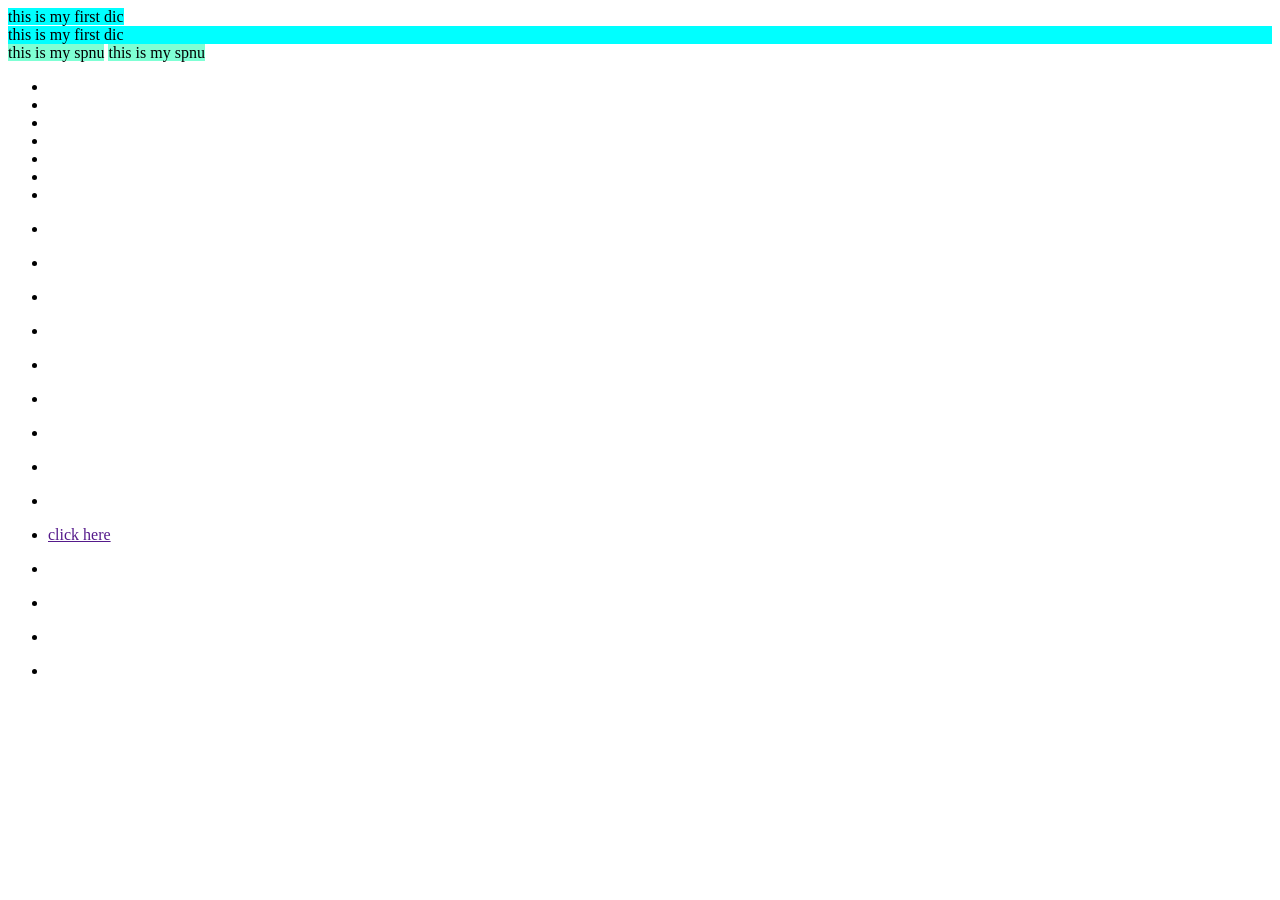
<file: projectOne/index1.html>
<!DOCTYPE html>
<html lang="en">
<head>
    <meta charset="UTF-8">
    <meta name="viewport" content="width=device-width, initial-scale=1.0">
    <title>Document</title>
</head>
<body>
   <!-- <p><img src="" alt=""></p>
   <p>
    <p>
        <p>
            <p></p>
        </p>
    </p>
    </p> --> 
<!-- 
   <article></article>
   <section></section>
   <p>this is my paragraph</p>
   <article>this is my article</article>
   <section>this is my main section</section>
   <p><a href=""></a></p>
   <p></p>
   <a href=""></a>

   <p>Lorem ipsum dolor, sit amet consectetur adipisicing.</p>
   <p>i study in benten unversity</p>
    for creating we use p#para1 -->
    <!-- <p id="para1"></p>
    <article id="article1"></article>
    <p class="para"></p>
    <section class="lion dog cat billi"></section>
   <a href="">click here</a> --> 

   <!-- <p>
    <ul>
        <li>A</li>
        <li>B</li>
        <li>C</li>
        <li>D</li>
    </ul>
   </p>
   <p></p>
   <article></article>
   <section></section> -->
   <!-- section>p*3 -->
    <!-- <section>
        <p></p>
        <p></p>
        <p></p>
    </section> -->

   
   <!-- section>p+p+p -->
   <!-- <section>
    <p></p>
    <p></p>
    <p></p>
   </section> -->
   <!-- table>tr>td*3 -->
    <!-- <header></header>
    <main></main>
    <footer></footer> -->
    <!-- section>(ul>li*2)+footer
   <section>
    <ul>
        <li></li>
        <li></li>
    </ul>
    <footer></footer>
   </section> -->

<!-- div tag non semantics tags generic container tag wrapping
 block element and inline element-->

   <!-- <div class="container"></div>
   <div class="wrapper"></div> -->
   <div style="background-color: aqua; display: inline;">this is my  first dic</div>
   <div style="background-color: aqua;">this is my  first dic</div>
   <!-- <span style="background-color: yellow;">this is span tag</span> 
    inline element - -->
     <span style="background-color: aquamarine;">this is my spnu</span>
     <span style="background-color: aquamarine;">this is my spnu</span>
    <ul>
        <li></li>
        <li></li>
        <li></li>
        <li></li>
        <li></li>
        <li></li>
        <li></li>
    </ul>
    <ul>
        <li>
            <p></p>
        </li>
        <li>
            <p></p>
        </li>
        <li>
            <p></p>
        </li>
        <li>
            <p></p>
        </li>
        <li>
            <p></p>
        </li>
        <li>
            <p></p>
        </li>
        <li>
            <p></p>
        </li>
    </ul>
    <ul>
        <li>
            <p><a href=""></a></p>
        </li>
        <li>
            <p><a href=""></a></p>
        </li>
        <li>
            <p><a href="">click here</a></p>
        </li>
        <li>
            <p><a href=""></a></p>
        </li>
        <li>
            <p><a href=""></a></p>
        </li>
        <li>
            <p><a href=""></a></p>
        </li>
        <li>
            <p><a href=""></a></p>
        </li>
    </ul>
</body>
</html>
</file>
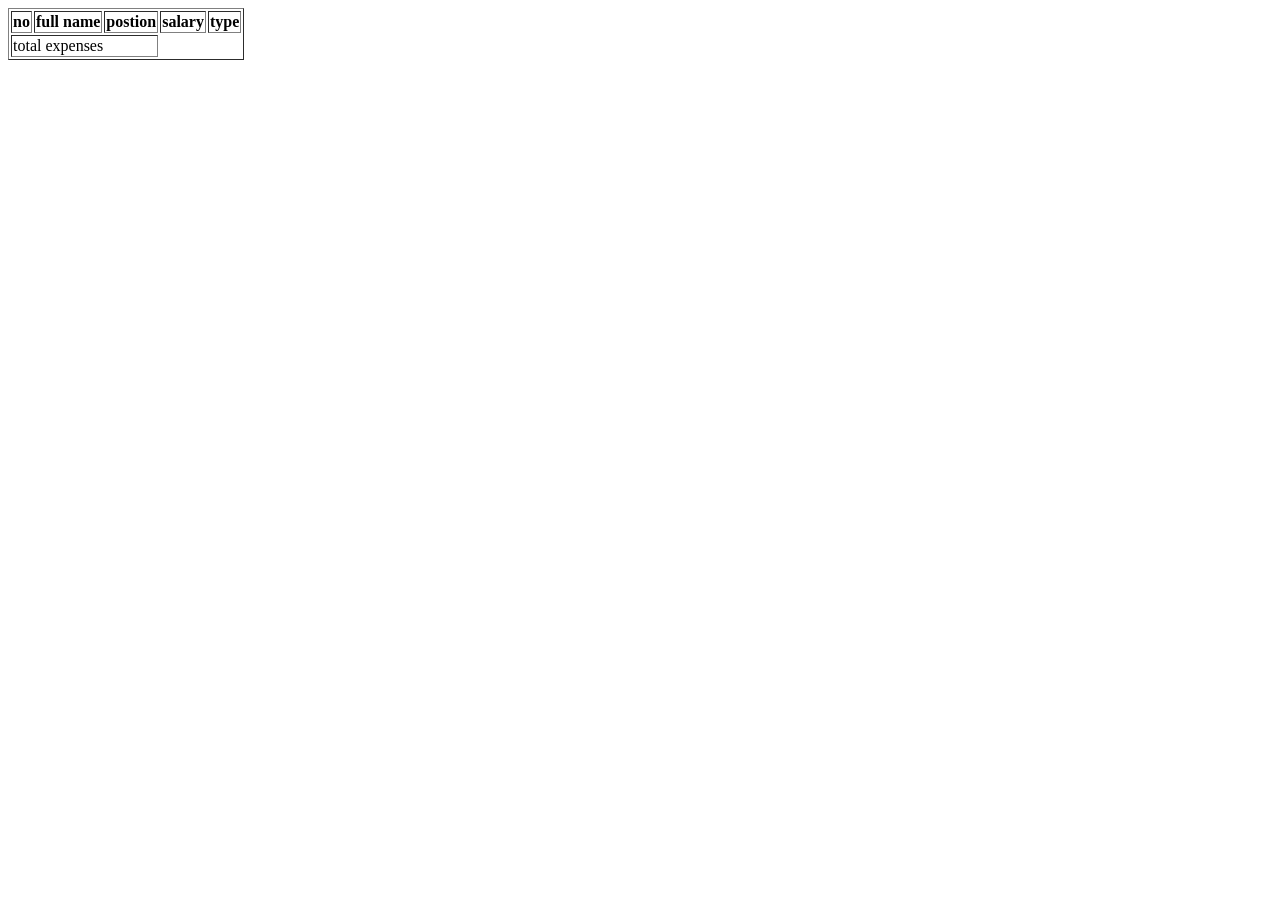
<file: projectOne/index2.html>
<!DOCTYPE html>
<html lang="en">
<head>
    <meta charset="UTF-8">
    <meta name="viewport" content="width=device-width, initial-scale=1.0">
    <title>Document</title>
</head>
<body>
    <!-- <table border="1">
    <thead>
        <th>student name</th>
    <th>student id</th>
    <th>gender</th>
    <th>age</th>
</thead>
    <tbody>
        <tr>
        <td>12</td>
         <td>57555</td>
        <td>male</td> -->
        <!-- <td colspan="3">45</td>
    </tr>
    <tr>
        <td>12</td>
        <td>57555</td>
        <td>male</td>
        <td rowspan="3">45</td>
    </tr>
    <tr>
        <td>12</td>
        <td>57555</td>
        <td>male</td>
       
    </tr>
    <tr>
        <td>12</td>
        <td>57555</td>
        <td>male</td>
    
    </tr>
</tbody>
    </table> -->
    <!-- <table border="1">
      <tr>
        <td>column 1</td>
        <td>column2</td>
        <td>column3</td>
      </tr>
      <tr>
        <td rowspan="2">row1 cell1</td>
        <td>r0w1 cell2</td>
        <td>row1 cell3</td>
      </tr>
      <tr>
        
        <td>rpw2</td>
        <td>rpw2</td>
      </tr>
      <tr>
        
        <td colspan="3">row3</td>
       
      </tr>

    </table> 
</body> -->
<table border="1">
  <thead>
    <th>no</th>
    <th>full name</th>
    <th>postion</th>
    <th>salary</th>
    <th>type</th>
  </thead>
  <tbody>









  </tbody>
  <tfoot>
    <tr>
      <td colspan="3">total expenses</td>

    </tr>


  </tfoot>

</table>



</body>
</html>
</file>
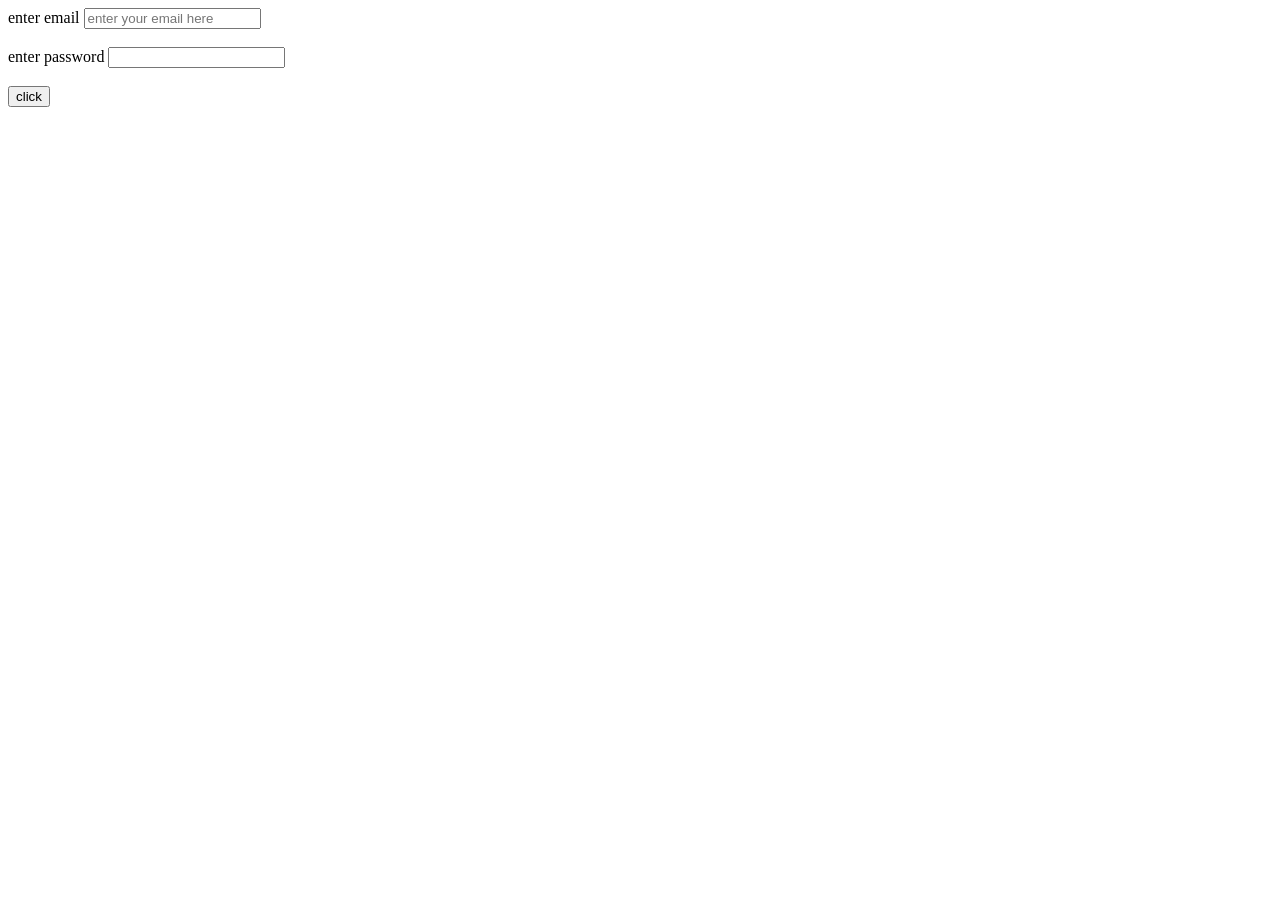
<file: projectOne/index3.html>
<!DOCTYPE html>
<html lang="en">
<head>
    <meta charset="UTF-8">
    <meta name="viewport" content="width=device-width, initial-scale=1.0">
    <title>Document</title>
</head>
<body>
   <form >
    <label for="email">enter email</label>
    <input type="text" id="email" placeholder="enter your email here">


    <br/>
    <br/>
    <label for="password">enter password</label>
    <input type="text" id="password" name="babbar">
    <br/>
    <br/>


    <input type="submit" value="click">
    <!-- <button>click here</button> 
     select for drop down option
     textarea for taking multiple input
     fieldset used to group  bohut sare elements
      caption legend-->












   </form> 
    
</body>
</html>
</file>
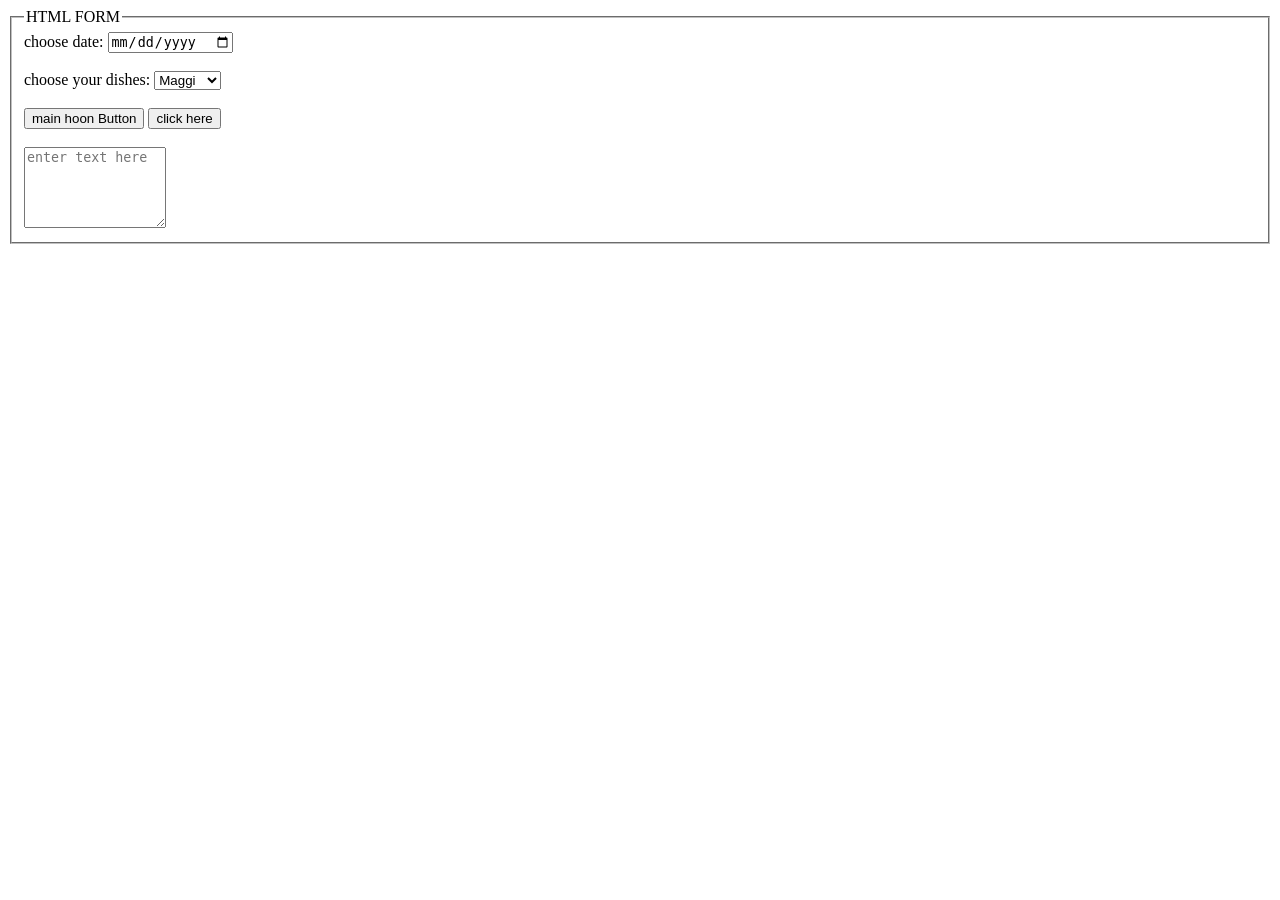
<file: projectOne/index4.html>
<!DOCTYPE html>
<html lang="en">
<head>
    <meta charset="UTF-8">
    <meta name="viewport" content="width=device-width, initial-scale=1.0">
    <title>Document</title>
</head>
<body>
    <form>
        <fieldset>
        <legend>HTML FORM</legend>
        <label for="datepicker">choose date:</label>
        <input type="date" id="datepicker">
        <br>
        <br>
        <label for="selector1">choose your dishes:</label>
        <select name="dishes" id="selector1">
            <option value="maggi">Maggi</option>
            <option value="kurkure">kurkure</option>

        </select>
        <br>
        <br>

        <button>main hoon Button</button>
        <input type="submit" value="click here">
        <br>
        <br>

        <textarea name="textarea1" id="textarea1" cols="15" rows="5" placeholder="enter text here"></textarea>

    </fieldset>

    







    </form>
    
</body>
</html>
</file>
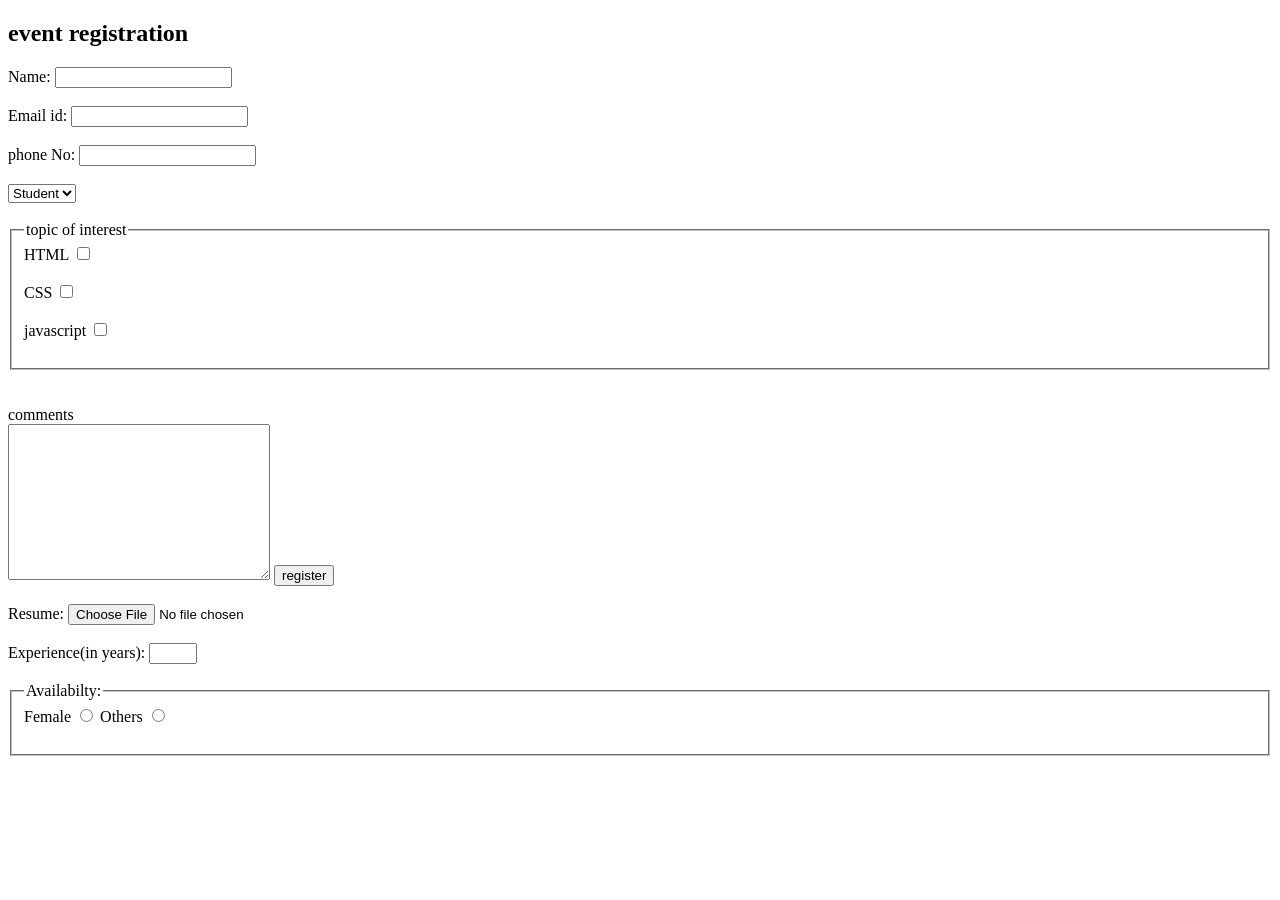
<file: projectOne/index5.html>
<!DOCTYPE html>
<html lang="en">
<head>
    <meta charset="UTF-8">
    <meta name="viewport" content="width=device-width, initial-scale=1.0">
    <title>document</title>
</head>
<body>
    <!-- <form>
   <label for="textfield1">Textfield:</label>
 <input type="text" name="textfield1" id="textfield1">
 <br>
 <br>


 <label for="button1">"Buttton":</label>
 <input type="submit" name="button1" id="button1" value="subsribe">
 <br>
 <br>


 <label for="radio1">Male</label>
 <input type="radio" name="radio1" id="radio1">
 
 
 
 <label for="radio2">Female</label>
 <input type="radio" name="radio2" id="radio2">
 
 
 <label for="radio3">Others</label>
 <input type="radio" name="radio3" id="radio3">
 <br/>
 <br/>
 
 
 <label for="checkbox1">English</label>
 <input type="checkbox" name="checkbox1" id="checkbox1">
 
 
 <label for="checkbox2">Hindi</label>
 <input type="checkbox" name="checkbox2" id="checkbox2">
 <br>
 <br>


 
 <label for="fileselect1">Upload:</label>
 <input type="file" name="fileselect1" id="fileselect1">
 <br>
 <br>


 <input type="image"  name="imageButton1" id="imageButton1" alt="click here" src="download.png"
 height="30px" width="20px">
 <br>
 <br>

 <label for="password1">Enter Password: </label>
 <input type="password" name="password1" id="password1">
 <br>
 <br>


 <label for="datepicker1">Enter Date: </label>
 <input type="date" name="datepicker1" id="datepicker1">

</form> -->
  <h2>event registration</h2>
  <form >
    <label for="name"> Name: </label>
    <input type="text" id="name" name="name">
    <br>
    <br>

    <label for="emailId">Email id: </label>
    <input type="email" id="emailId" name="emailId">
    <br>
    <br>


    <label for="phone no">phone No: </label>
    <input type="tel" id="phone no" name="phone no">
    <br>
    <br>

    <select name="occupationtype" id="occupationtype">

        <option value="student">Student</option>
        <option value="professional1">others</option>
    </select>
    <br>
    <br>


    <fieldset>
        <legend>topic of interest</legend>
        <label for="checkbox1">HTML</label>
 <input type="checkbox" name="checkbox1" id="checkbox1">
 <br>
 <br>

 <label for="checkbox2">CSS</label>
 <input type="checkbox" name="checkbox2" id="checkbox2">
 <br>
 <br>
 
 <label for="checkbox3">javascript</label>
 <input type="checkbox" name="checkbox3" id="checkbox3">
 <br>
 <br>
        
    </fieldset>
<br>
<br>
<label for="textarea1">comments</label>
<br>

<textarea name="textarea1" id="textarea1" cols="30" rows="10"></textarea>
<button>register</button>
<br>
<br>



 <label for="fileuploaded">Resume:</label>
 <input type="file" name="fileuploaded" id="fileuploaded">
<br>
<br>

 <label for="counter"> Experience(in years):</label>
 <input type="number" name="counter" id="counter " min="0" max="50">
<br>
<br>


 <fieldset>
    <legend>Availabilty:
    </legend>
    <label for="radio2">Female</label>
 <input type="radio" name="radio" id="radio2">
 
 
 <label for="radio3">Others</label>
 <input type="radio" name="radio" id="radio3">
 <br/>
 <br/>
 
 

 </fieldset>

    










  </form>
</body>
</html>
</file>
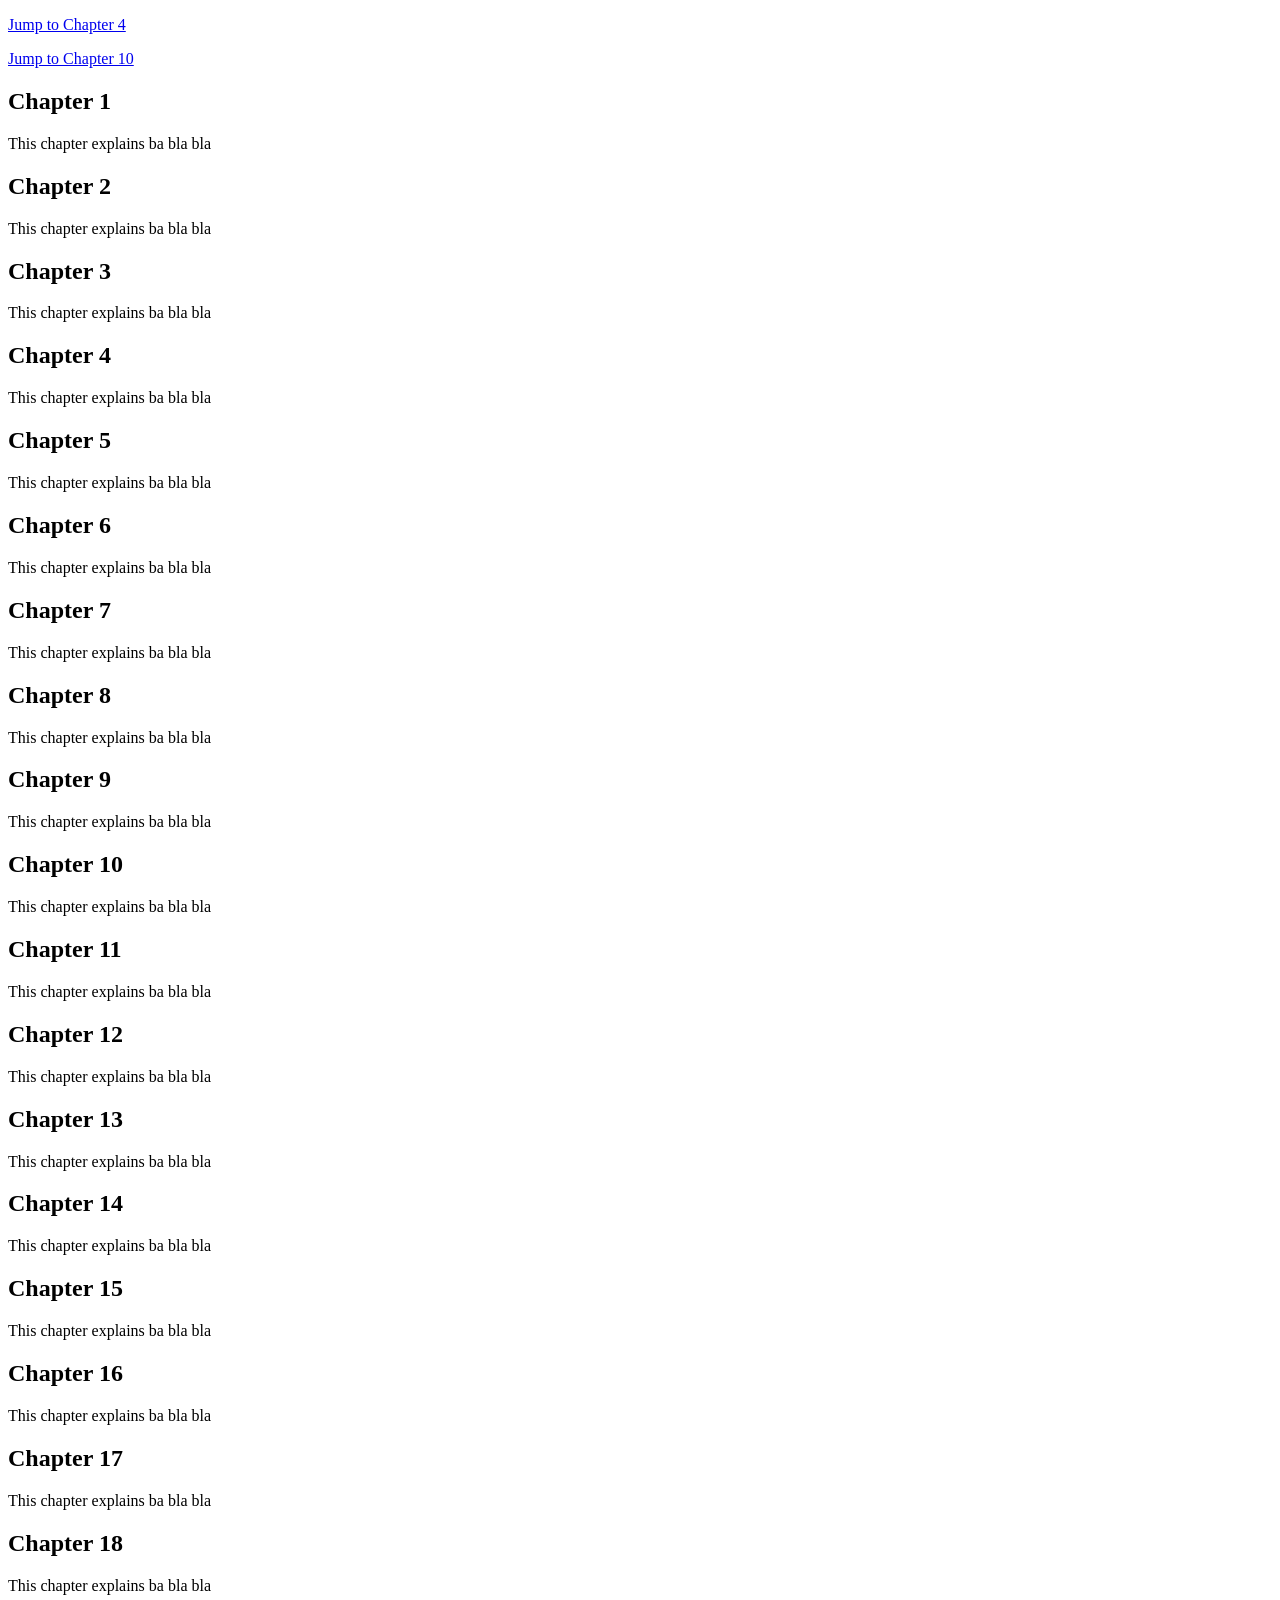
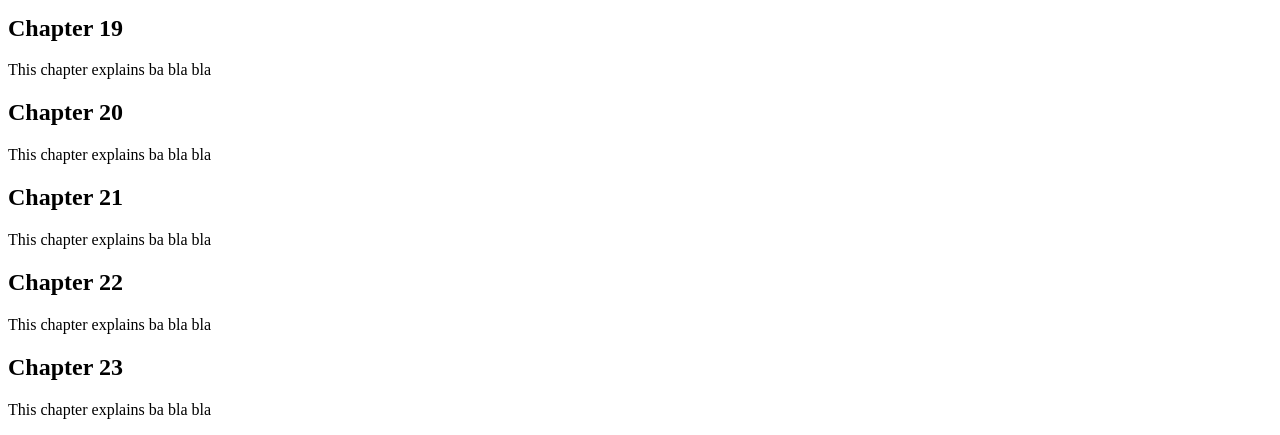
<file: projectOne/index8.html>
<!DOCTYPE html>
<html>
<body>

<p><a href="#C4">Jump to Chapter 4</a></p>
<p><a href="#C10">Jump to Chapter 10</a></p>

<h2>Chapter 1</h2>
<p>This chapter explains ba bla bla</p>

<h2>Chapter 2</h2>
<p>This chapter explains ba bla bla</p>

<h2>Chapter 3</h2>
<p>This chapter explains ba bla bla</p>

<h2 id="C4">Chapter 4</h2>
<p>This chapter explains ba bla bla</p>

<h2>Chapter 5</h2>
<p>This chapter explains ba bla bla</p>

<h2>Chapter 6</h2>
<p>This chapter explains ba bla bla</p>

<h2>Chapter 7</h2>
<p>This chapter explains ba bla bla</p>

<h2>Chapter 8</h2>
<p>This chapter explains ba bla bla</p>

<h2>Chapter 9</h2>
<p>This chapter explains ba bla bla</p>

<h2 id="C10">Chapter 10</h2>
<p>This chapter explains ba bla bla</p>

<h2>Chapter 11</h2>
<p>This chapter explains ba bla bla</p>

<h2>Chapter 12</h2>
<p>This chapter explains ba bla bla</p>

<h2>Chapter 13</h2>
<p>This chapter explains ba bla bla</p>

<h2>Chapter 14</h2>
<p>This chapter explains ba bla bla</p>

<h2>Chapter 15</h2>
<p>This chapter explains ba bla bla</p>

<h2>Chapter 16</h2>
<p>This chapter explains ba bla bla</p>

<h2>Chapter 17</h2>
<p>This chapter explains ba bla bla</p>

<h2>Chapter 18</h2>
<p>This chapter explains ba bla bla</p>

<h2>Chapter 19</h2>
<p>This chapter explains ba bla bla</p>

<h2>Chapter 20</h2>
<p>This chapter explains ba bla bla</p>

<h2>Chapter 21</h2>
<p>This chapter explains ba bla bla</p>

<h2>Chapter 22</h2>
<p>This chapter explains ba bla bla</p>

<h2>Chapter 23</h2>
<p>This chapter explains ba bla bla</p>

</body>
</html>
</file>
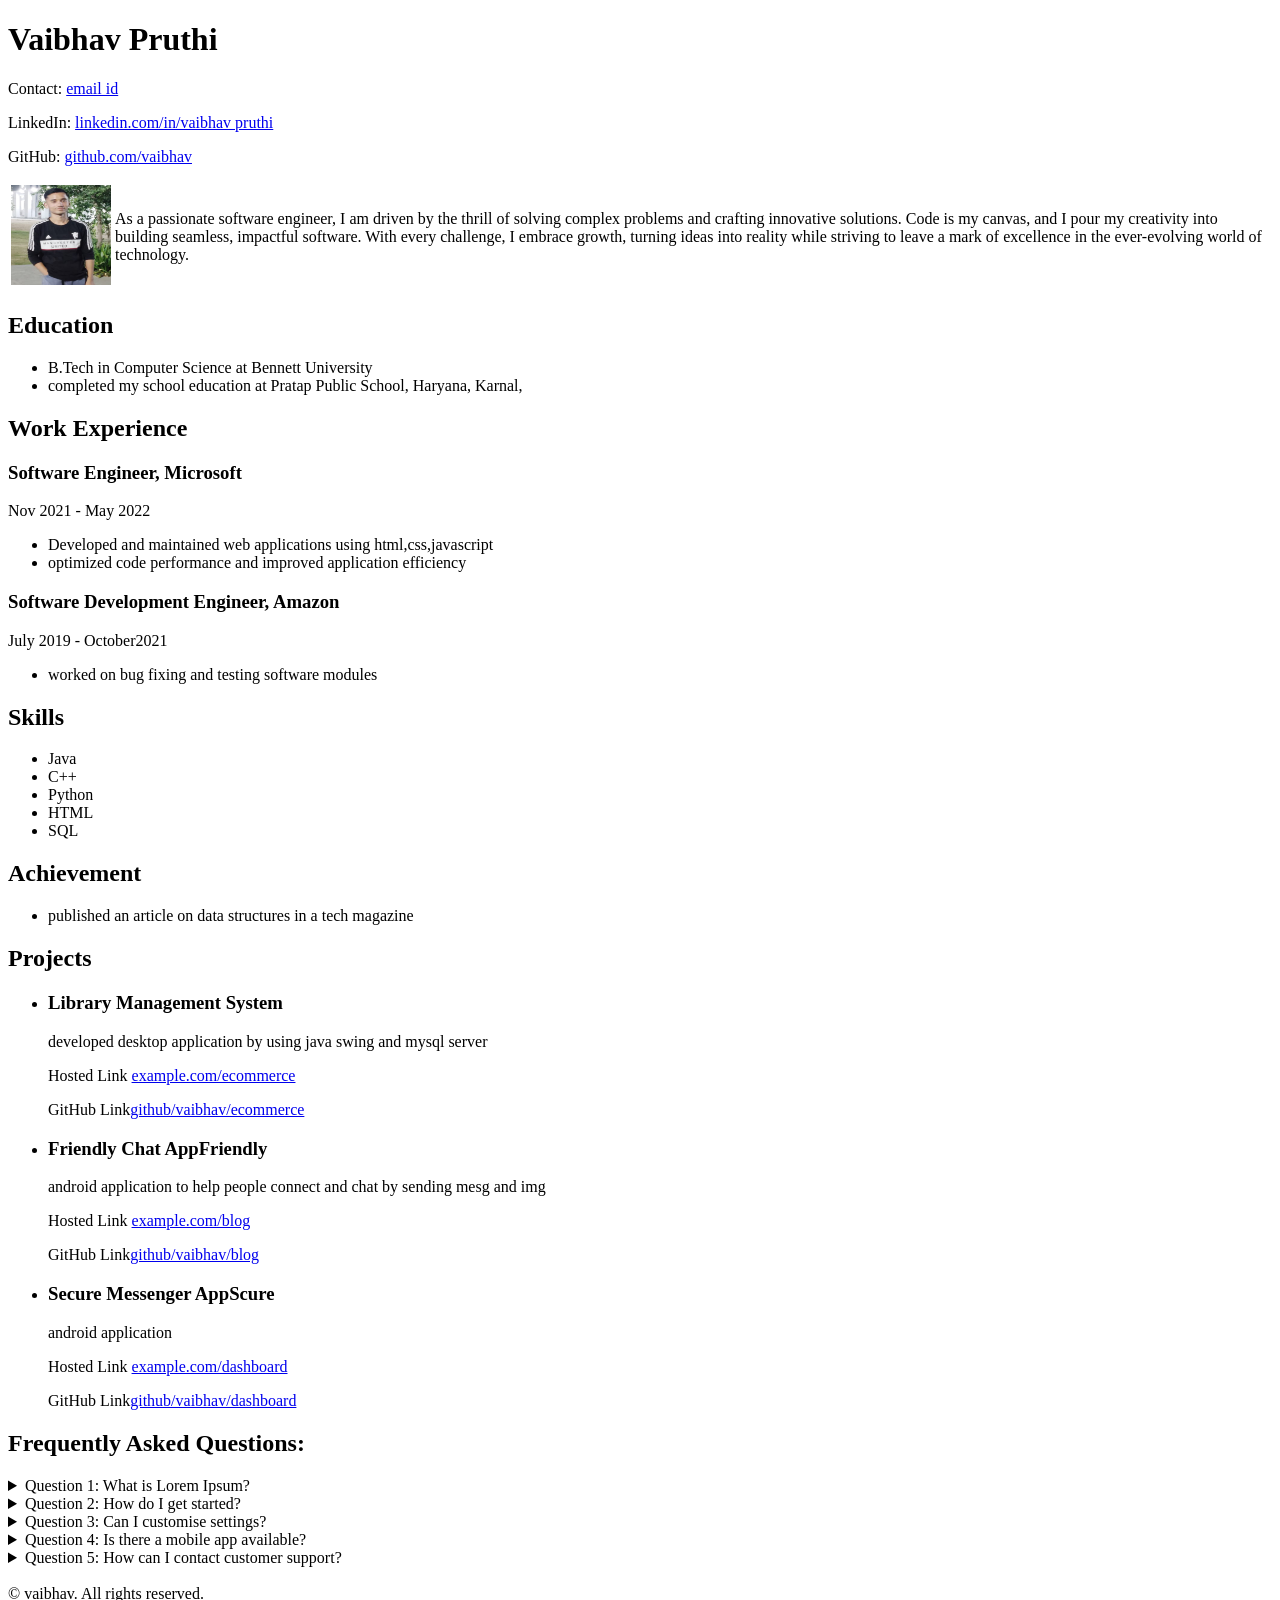
<file: projectOne/lecture10/index7.html>
<!DOCTYPE html>
<html lang="en">
<head>
    <meta charset="UTF-8">
    <meta name="viewport" content="width=device-width, initial-scale=1.0">
    <title>Document</title>
</head>
<body>
    <div>
    <div>
        <h1>Vaibhav Pruthi</h1>
        <p>Contact: <a href="vaibhavpruthi556@gmail.com">email id</a></p>
        <p>LinkedIn: <a href="https://www.linkedin.com/">linkedin.com/in/vaibhav pruthi</a></p>
        <p>GitHub: <a href="abcd.com">github.com/vaibhav</a></p>

    </div>
    <table>
        <tr>
            <td>
                <img src="file.png" alt="vaibhav pruthi" height="100px" width="100px">

            </td>
            <td>
        <p>
            As a passionate software engineer, I am driven by the thrill of solving complex problems and crafting innovative solutions. Code is my canvas, and I pour my creativity into building seamless, impactful software. With every challenge, I embrace growth, turning ideas into reality while striving to leave a mark of excellence in the ever-evolving world of technology.
        </p>

            </td>
        </tr>
    </table>
    

    <section>
        <h2>Education</h2>
        <ul>
            <li>B.Tech in Computer Science at Bennett University</li>
            <li>completed my school education at Pratap Public School, Haryana, Karnal,</li>
        </ul>
    </section>

    <!--Work Experience-->
    <section>
        <h2>Work Experience</h2>
        <div>
            <h3>Software Engineer, Microsoft</h3>
            
            <p>Nov 2021 - May 2022</p>
            <ul>
                <li>Developed and maintained web applications using html,css,javascript</li>
                <li>optimized code performance and improved application efficiency</li>
               
            </ul>
        </div>

        <div>
            <h3>Software Development Engineer, Amazon</h3>
            
            <p>July 2019 - October2021</p>
            <ul>
               
                <li>worked on bug fixing and testing software modules </li>
            </ul>
        </div>
    </section>

    <!--Skills-->
    <section>
        <h2>Skills</h2>
        <ul>
            <li>Java</li>
            <li>C++</li>
            <li>Python</li>
            <li>HTML</li>
            <li>SQL</li>
        </ul>
    </section>
       <!--Achievements-->
       <section>
        <h2>Achievement</h2>
        <ul>
            
            <li>published an article on data structures in a tech magazine</li>
        </ul>
    </section>

    <!--Projects-->
    <section>
        <h2>Projects</h2>
        <ul>
            <li>
                <h3>Library Management System</h3>
                <p>developed desktop application by using java swing and mysql server</p>
                <p>Hosted Link <a href="abcd.com">example.com/ecommerce</a></p>
                <p>GitHub Link<a href="abcd.com">github/vaibhav/ecommerce</a></p>
            </li>
            <li>
                <h3>Friendly Chat AppFriendly</h3>
                <p>android application to help people connect and chat by sending mesg and img </p>
                <p>Hosted Link <a href="abcd.com">example.com/blog</a></p>
                <p>GitHub Link<a href="abcd.com">github/vaibhav/blog</a></p>
            </li>
            <li>
                <h3>Secure Messenger AppScure</h3>
                <p>android application</p>
                <p>Hosted Link <a href="abcd.com">example.com/dashboard</a></p>
                <p>GitHub Link<a href="abcd.com">github/vaibhav/dashboard</a></p>
            </li>
        </ul>
    </section>

       <!--FAQs-->
       <section>
        <h2>Frequently Asked Questions:</h2>
        <details>
            <summary>Question 1: What is Lorem Ipsum?</summary>
            <p>Lorem ipsum is dummy text</p>
        </details>

        <details>
            <summary>Question 2: How do I get started?</summary>
            <p>To get started, you can follow instructions in instructions manual</p>
        </details>

        <details>
            <summary>Question 3: Can I customise settings?</summary>
            <p>Yes you can</p>
        </details>

        <details>
            <summary>Question 4: Is there a mobile app available?</summary>
            <p>Yes we have an android as well as iOS mobile app</p>
        </details>

        <details>
            <summary>Question 5: How can I contact customer support?</summary>
            <p>Please check contact section</p>
        </details>
    </section>
        <!--Footer-->
        <br/>
        <footer>
            &copy vaibhav. All rights reserved.
        </footer>




    </div>
    
</body>
</html>
</file>
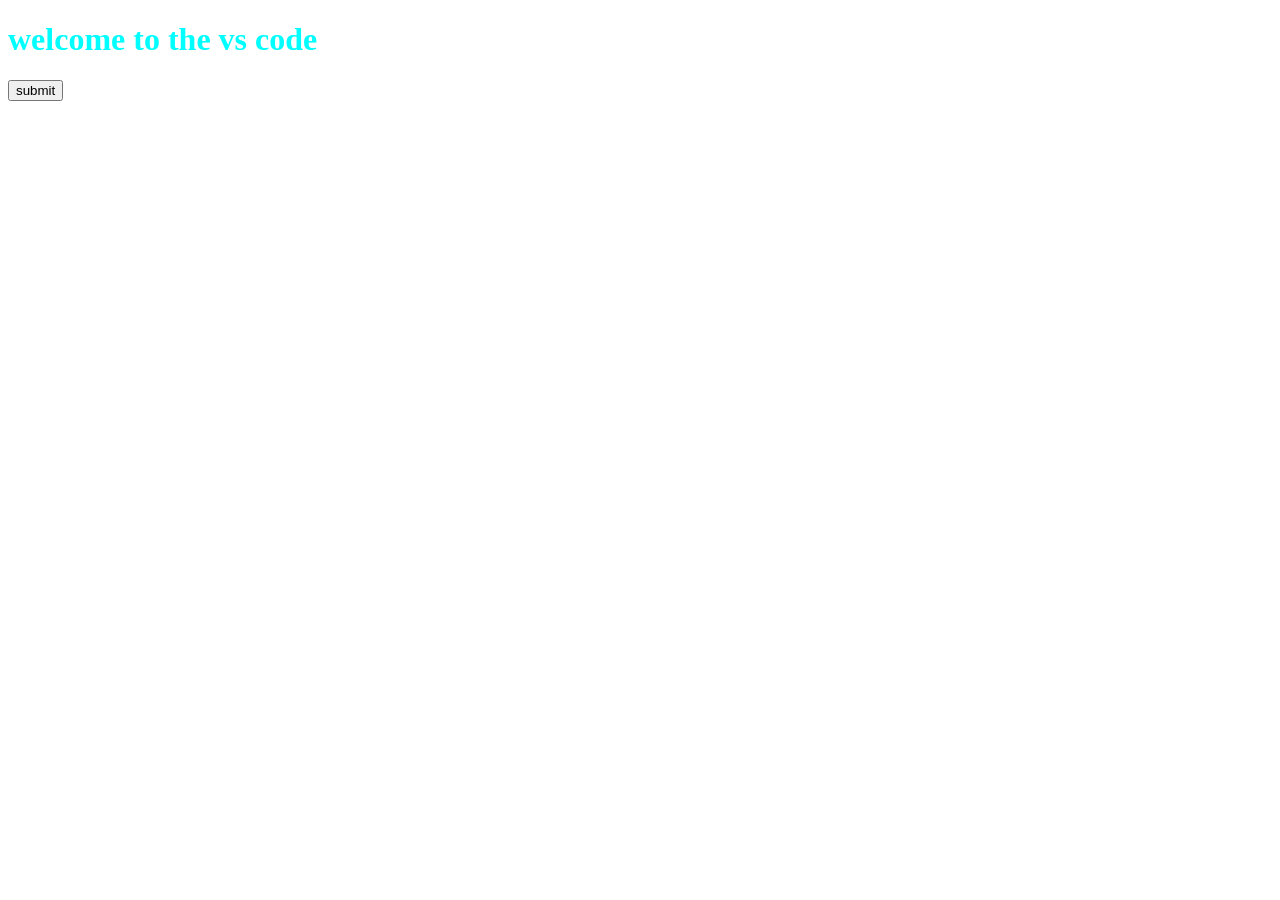
<file: projectOne/lecture11/index10.html>
<!DOCTYPE html>
<html lang="en">
<head>
    <meta charset="UTF-8">
    <meta name="viewport" content="width=device-width, initial-scale=1.0">
    <meta name="description" content="hllo">
    <meta name="keywords" content="">
    <title>Document</title>
    <link rel="shortcut icon" href="./logo.jpg" type="image/x-icon">
    <link rel="stylesheet" href="style.css">
    <script src="script.js"></script>
    
</head>
<body>
    <h1>welcome to the vs code</h1>
    <button>submit</button>
    
</body>
</html>
<!-- search engine optimisation -->
</file>
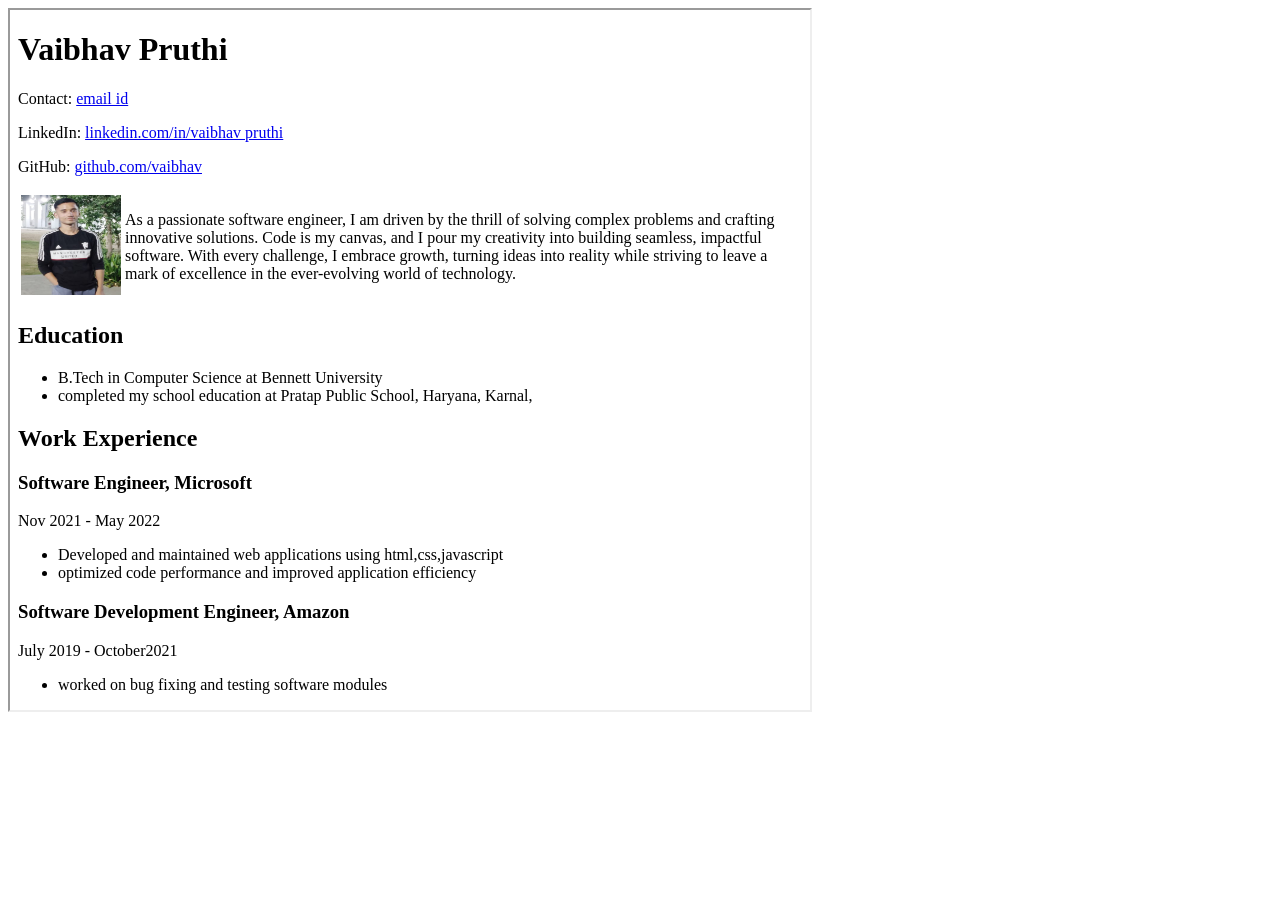
<file: projectOne/lecture11/index9.html>
<!DOCTYPE html>
<html lang="en">
<head>
    <meta charset="UTF-8">
    <meta name="viewport" content="width=device-width, initial-scale=1.0">
    <title>Document</title>
</head>
<body>
 
 
    <!-- <img src="logo.jpg" alt="click here" height="50px" loading="lazy">
     <audio src="audioFile.mp3" controls></audio> -->
     <!-- <audio controls>
        <source src="audioFile.mp3" type="audio/mp3">

        </audio>
         <video src="videoFile.mp4" controls height="500px"></video> -->
   <!-- <video controls height="500px">
   <source src="videoFile.mp4" type="video/mp4">

   </video> --> 
  <iframe src="../lecture10/index7.html" width="800px" height="700px"></iframe>
   <iframe src="https://www.youtube.com/embed/0oe7CF-TY_U" frameborder="0"></iframe>










</body>
</html>
</file>
<file: projectOne/lecture11/style.css>
h1{
    color:aqua
}
</file>
